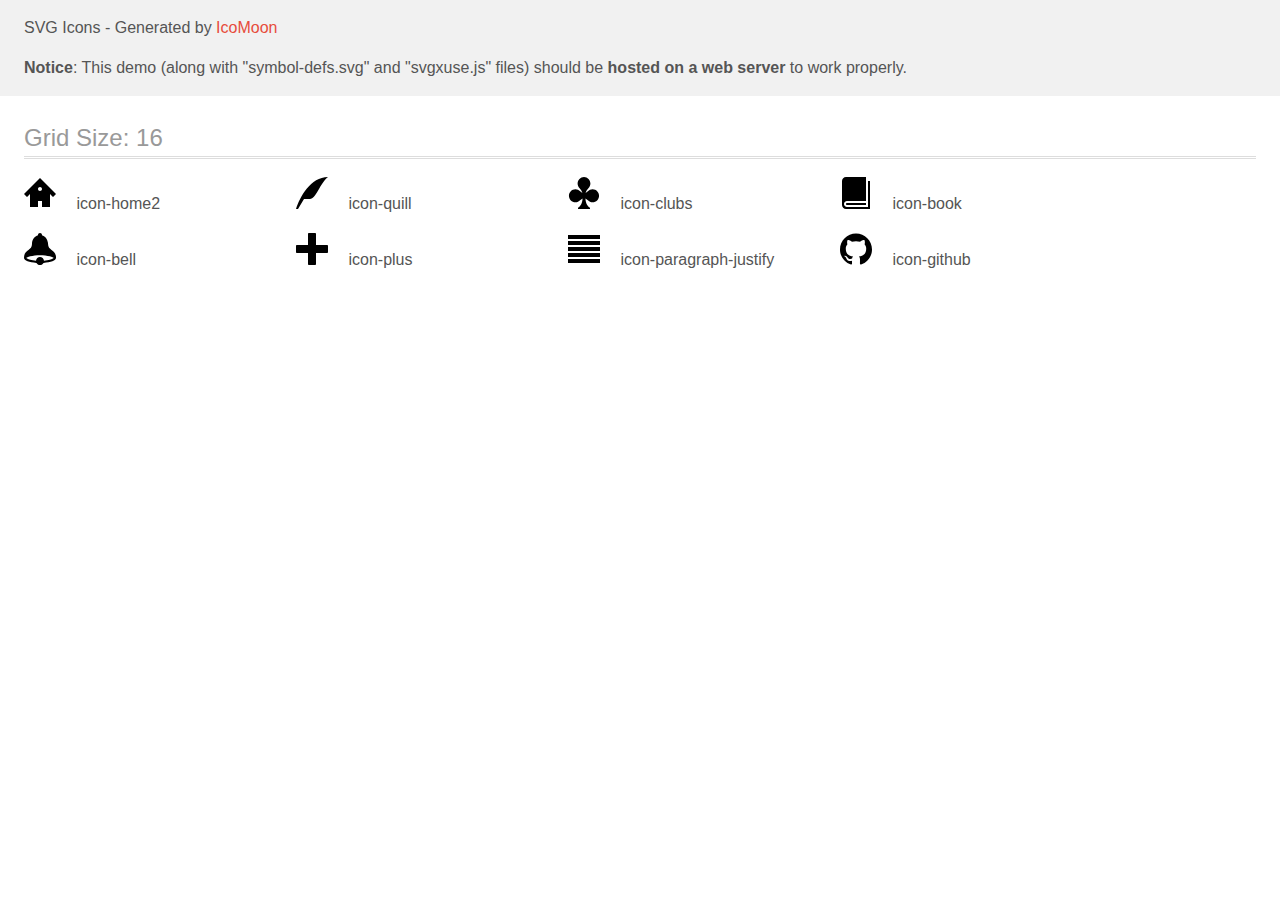
<file: demo-external-svg.html>
<!doctype html>
<html>
<head>
    <title>IcoMoon - SVG Icons</title>
    <meta charset="utf-8">
    <meta name="viewport" content="width=device-width, initial-scale=1">
    <link rel="stylesheet" href="demo-files/demo.css">
    <link rel="stylesheet" href="style.css">
</head>
<body>
<header class="bgc1 clearfix">
<div class="mhl">
    <p>SVG Icons - Generated by <a href="https://icomoon.io/app">IcoMoon</a></p><p><strong>Notice</strong>: This demo (along with "symbol-defs.svg" and "svgxuse.js" files) should be <b>hosted on a web server</b> to work properly.</p>
</div>
</header>
    <div class="clearfix mhl ptl">
        <h1 class="mvm mtn fgc1">Grid Size: 16</h1>
        <div class="glyph fs1">
            <div class="clearfix pbs">
                <svg class="icon icon-home2"><use xlink:href="symbol-defs.svg#icon-home2"></use></svg><span class="name"> icon-home2</span>
            </div>
        </div>
        <div class="glyph fs1">
            <div class="clearfix pbs">
                <svg class="icon icon-quill"><use xlink:href="symbol-defs.svg#icon-quill"></use></svg><span class="name"> icon-quill</span>
            </div>
        </div>
        <div class="glyph fs1">
            <div class="clearfix pbs">
                <svg class="icon icon-clubs"><use xlink:href="symbol-defs.svg#icon-clubs"></use></svg><span class="name"> icon-clubs</span>
            </div>
        </div>
        <div class="glyph fs1">
            <div class="clearfix pbs">
                <svg class="icon icon-book"><use xlink:href="symbol-defs.svg#icon-book"></use></svg><span class="name"> icon-book</span>
            </div>
        </div>
        <div class="glyph fs1">
            <div class="clearfix pbs">
                <svg class="icon icon-bell"><use xlink:href="symbol-defs.svg#icon-bell"></use></svg><span class="name"> icon-bell</span>
            </div>
        </div>
        <div class="glyph fs1">
            <div class="clearfix pbs">
                <svg class="icon icon-plus"><use xlink:href="symbol-defs.svg#icon-plus"></use></svg><span class="name"> icon-plus</span>
            </div>
        </div>
        <div class="glyph fs1">
            <div class="clearfix pbs">
                <svg class="icon icon-paragraph-justify"><use xlink:href="symbol-defs.svg#icon-paragraph-justify"></use></svg><span class="name"> icon-paragraph-justify</span>
            </div>
        </div>
        <div class="glyph fs1">
            <div class="clearfix pbs">
                <svg class="icon icon-github"><use xlink:href="symbol-defs.svg#icon-github"></use></svg><span class="name"> icon-github</span>
            </div>
        </div>
  </div>
<script defer src="svgxuse.js"></script>
</body>
</html>
</file>
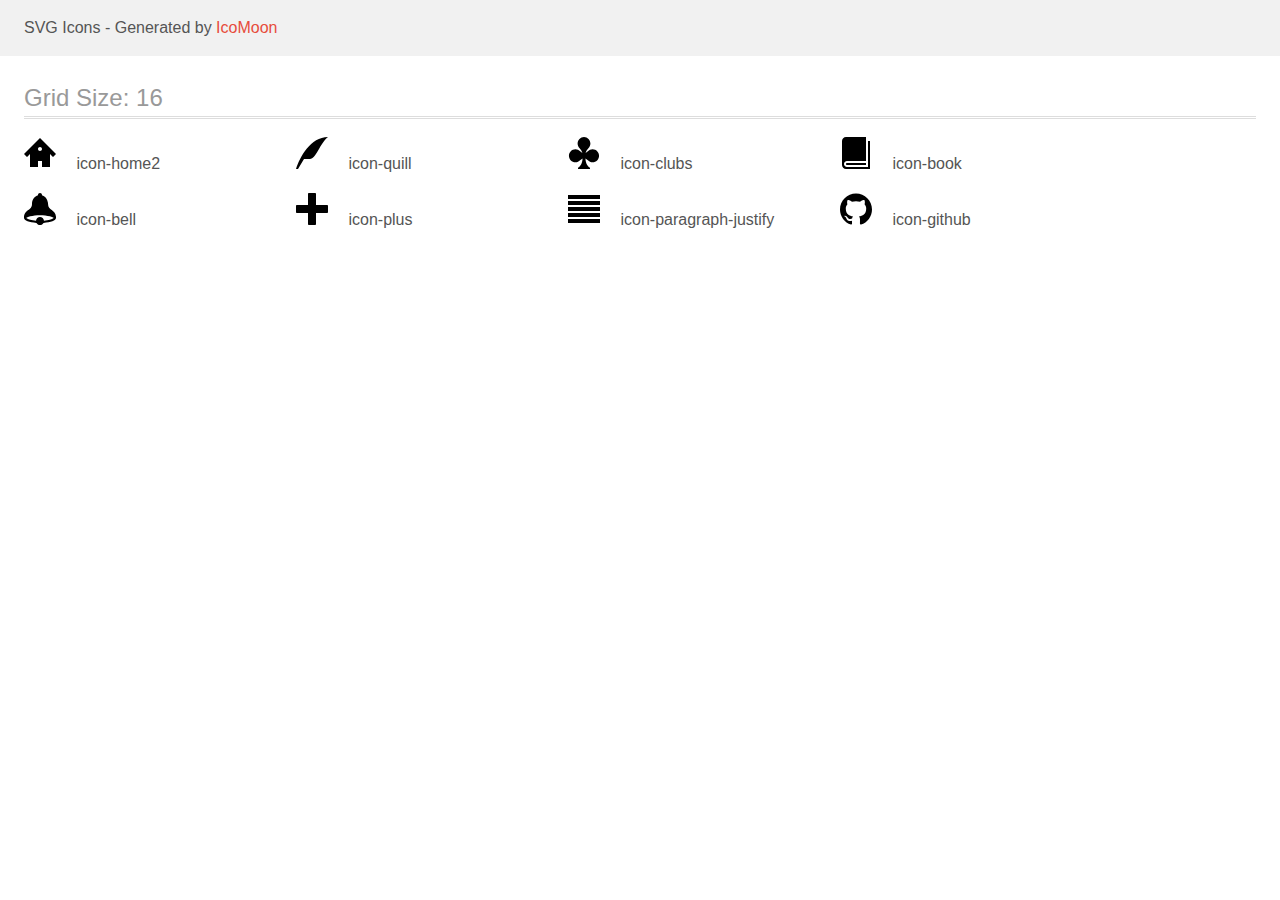
<file: demo.html>
<!doctype html>
<html>
<head>
    <title>IcoMoon - SVG Icons</title>
    <meta charset="utf-8">
    <meta name="viewport" content="width=device-width, initial-scale=1">
    <link rel="stylesheet" href="demo-files/demo.css">
    <link rel="stylesheet" href="style.css">
</head>
<body>
<svg aria-hidden="true" style="position: absolute; width: 0; height: 0; overflow: hidden;" version="1.1" xmlns="http://www.w3.org/2000/svg" xmlns:xlink="http://www.w3.org/1999/xlink">
<defs>
<symbol id="icon-home2" viewBox="0 0 32 32">
<path d="M16 1l-16 16 3 3 3-3v13h8v-6h4v6h8v-13l3 3 3-3-16-16zM16 14c-1.105 0-2-0.895-2-2s0.895-2 2-2c1.105 0 2 0.895 2 2s-0.895 2-2 2z"></path>
</symbol>
<symbol id="icon-quill" viewBox="0 0 32 32">
<path d="M0 32c4-12 14.469-32 32-32-8.219 6.594-12 22-18 22s-6 0-6 0l-6 10h-2z"></path>
</symbol>
<symbol id="icon-clubs" viewBox="0 0 32 32">
<path d="M24.588 12.274c-1.845 0-3.503 0.769-4.683 2.022-0.5 0.531-1.368 1.16-2.306 1.713 0.441-1.683 1.834-3.803 2.801-4.733 1.239-1.193 2-2.87 2-4.734 0-3.59-2.859-6.503-6.4-6.541-3.541 0.038-6.4 2.951-6.4 6.541 0 1.865 0.761 3.542 2 4.734 0.967 0.93 2.36 3.050 2.801 4.733-0.939-0.553-1.806-1.182-2.306-1.713-1.18-1.253-2.838-2.022-4.683-2.022-3.575 0-6.471 2.927-6.471 6.541s2.897 6.542 6.471 6.542c1.845 0 3.503-0.792 4.683-2.045 0.525-0.558 1.451-1.254 2.447-1.832-0.094 4.615-2.298 8.005-4.541 9.341v1.179h12v-1.179c-2.244-1.335-4.448-4.726-4.541-9.341 0.995 0.578 1.922 1.274 2.447 1.832 1.18 1.253 2.838 2.045 4.683 2.045 3.575 0 6.471-2.928 6.471-6.542s-2.897-6.541-6.471-6.541z"></path>
</symbol>
<symbol id="icon-book" viewBox="0 0 32 32">
<path d="M28 4v26h-21c-1.657 0-3-1.343-3-3s1.343-3 3-3h19v-24h-20c-2.2 0-4 1.8-4 4v24c0 2.2 1.8 4 4 4h24v-28h-2z"></path>
<path d="M7.002 26v0c-0.001 0-0.001 0-0.002 0-0.552 0-1 0.448-1 1s0.448 1 1 1c0.001 0 0.001-0 0.002-0v0h18.997v-2h-18.997z"></path>
</symbol>
<symbol id="icon-bell" viewBox="0 0 32 32">
<path d="M32.047 25c0-9-8-7-8-14 0-0.58-0.056-1.076-0.158-1.498-0.526-3.532-2.88-6.366-5.93-7.23 0.027-0.123 0.041-0.251 0.041-0.382 0-1.040-0.9-1.891-2-1.891s-2 0.851-2 1.891c0 0.131 0.014 0.258 0.041 0.382-3.421 0.969-5.966 4.416-6.039 8.545-0.001 0.060-0.002 0.121-0.002 0.183 0 7-8 5-8 14 0 2.382 5.331 4.375 12.468 4.878 0.673 1.263 2.002 2.122 3.532 2.122s2.86-0.86 3.532-2.122c7.137-0.503 12.468-2.495 12.468-4.878 0-0.007-0.001-0.014-0.001-0.021l0.048 0.021zM25.82 26.691c-1.695 0.452-3.692 0.777-5.837 0.958-0.178-2.044-1.893-3.648-3.984-3.648s-3.805 1.604-3.984 3.648c-2.144-0.18-4.142-0.506-5.837-0.958-2.332-0.622-3.447-1.318-3.855-1.691 0.408-0.372 1.523-1.068 3.855-1.691 2.712-0.724 6.199-1.122 9.82-1.122s7.109 0.398 9.82 1.122c2.332 0.622 3.447 1.318 3.855 1.691-0.408 0.372-1.523 1.068-3.855 1.691z"></path>
</symbol>
<symbol id="icon-plus" viewBox="0 0 32 32">
<path d="M31 12h-11v-11c0-0.552-0.448-1-1-1h-6c-0.552 0-1 0.448-1 1v11h-11c-0.552 0-1 0.448-1 1v6c0 0.552 0.448 1 1 1h11v11c0 0.552 0.448 1 1 1h6c0.552 0 1-0.448 1-1v-11h11c0.552 0 1-0.448 1-1v-6c0-0.552-0.448-1-1-1z"></path>
</symbol>
<symbol id="icon-paragraph-justify" viewBox="0 0 32 32">
<path d="M0 2h32v4h-32zM0 8h32v4h-32zM0 14h32v4h-32zM0 20h32v4h-32zM0 26h32v4h-32z"></path>
</symbol>
<symbol id="icon-github" viewBox="0 0 32 32">
<path d="M16 0.395c-8.836 0-16 7.163-16 16 0 7.069 4.585 13.067 10.942 15.182 0.8 0.148 1.094-0.347 1.094-0.77 0-0.381-0.015-1.642-0.022-2.979-4.452 0.968-5.391-1.888-5.391-1.888-0.728-1.849-1.776-2.341-1.776-2.341-1.452-0.993 0.11-0.973 0.11-0.973 1.606 0.113 2.452 1.649 2.452 1.649 1.427 2.446 3.743 1.739 4.656 1.33 0.143-1.034 0.558-1.74 1.016-2.14-3.554-0.404-7.29-1.777-7.29-7.907 0-1.747 0.625-3.174 1.649-4.295-0.166-0.403-0.714-2.030 0.155-4.234 0 0 1.344-0.43 4.401 1.64 1.276-0.355 2.645-0.532 4.005-0.539 1.359 0.006 2.729 0.184 4.008 0.539 3.054-2.070 4.395-1.64 4.395-1.64 0.871 2.204 0.323 3.831 0.157 4.234 1.026 1.12 1.647 2.548 1.647 4.295 0 6.145-3.743 7.498-7.306 7.895 0.574 0.497 1.085 1.47 1.085 2.963 0 2.141-0.019 3.864-0.019 4.391 0 0.426 0.288 0.925 1.099 0.768 6.354-2.118 10.933-8.113 10.933-15.18 0-8.837-7.164-16-16-16z"></path>
</symbol>
</defs>
</svg>

<header class="bgc1 clearfix">
<div class="mhl">
    <p>SVG Icons - Generated by <a href="https://icomoon.io/app">IcoMoon</a></p>
</div>
</header>
    <div class="clearfix mhl ptl">
        <h1 class="mvm mtn fgc1">Grid Size: 16</h1>
        <div class="glyph fs1">
            <div class="clearfix pbs">
                <svg class="icon icon-home2"><use xlink:href="#icon-home2"></use></svg><span class="name"> icon-home2</span>
            </div>
        </div>
        <div class="glyph fs1">
            <div class="clearfix pbs">
                <svg class="icon icon-quill"><use xlink:href="#icon-quill"></use></svg><span class="name"> icon-quill</span>
            </div>
        </div>
        <div class="glyph fs1">
            <div class="clearfix pbs">
                <svg class="icon icon-clubs"><use xlink:href="#icon-clubs"></use></svg><span class="name"> icon-clubs</span>
            </div>
        </div>
        <div class="glyph fs1">
            <div class="clearfix pbs">
                <svg class="icon icon-book"><use xlink:href="#icon-book"></use></svg><span class="name"> icon-book</span>
            </div>
        </div>
        <div class="glyph fs1">
            <div class="clearfix pbs">
                <svg class="icon icon-bell"><use xlink:href="#icon-bell"></use></svg><span class="name"> icon-bell</span>
            </div>
        </div>
        <div class="glyph fs1">
            <div class="clearfix pbs">
                <svg class="icon icon-plus"><use xlink:href="#icon-plus"></use></svg><span class="name"> icon-plus</span>
            </div>
        </div>
        <div class="glyph fs1">
            <div class="clearfix pbs">
                <svg class="icon icon-paragraph-justify"><use xlink:href="#icon-paragraph-justify"></use></svg><span class="name"> icon-paragraph-justify</span>
            </div>
        </div>
        <div class="glyph fs1">
            <div class="clearfix pbs">
                <svg class="icon icon-github"><use xlink:href="#icon-github"></use></svg><span class="name"> icon-github</span>
            </div>
        </div>
  </div>
<script defer src="svgxuse.js"></script>
</body>
</html>
</file>
<file: demo-files/demo.css>
body {
  padding: 0;
  margin: 0;
  font-family: sans-serif;
  font-size: 1em;
  line-height: 1.5;
  color: #555;
  background: #fff;
}
h1 {
  font-size: 1.5em;
  font-weight: normal;
  box-shadow: 0 1px #ddd, 0 2px #fff, 0 3px #ddd;
}
small {
  font-size: .66666667em;
}
a {
  color: #e74c3c;
  text-decoration: none;
}
a:hover, a:focus {
  box-shadow: 0 1px #e74c3c;
}
.bshadow0, input {
  box-shadow: inset 0 -2px #e7e7e7;
}
input:hover {
  box-shadow: inset 0 -2px #ccc;
}
input, fieldset {
  font-size: 1em;
  margin: 0;
  padding: 0;
  border: 0;
}
input {
  color: inherit;
  line-height: 1.5;
  height: 1.5em;
  padding: .25em 0;
}
input:focus {
  outline: none;
  box-shadow: inset 0 -2px #449fdb;
}
.glyph {
  font-size: 16px;
  margin-right: 1.5em;
  float: left;
  width: 7em;
}
svg {
  color: #000;
}
.liga {
  width: 80%;
  width: calc(100% - 2.5em);
}
.talign-right {
  text-align: right;
}
.talign-center {
  text-align: center;
}
.bgc1 {
  background: #f1f1f1;
}
.fgc0 {
  color: #000;
}
.fgc1 {
  color: #999;
}
p {
  margin-top: 1em;
  margin-bottom: 1em;
}
.mvm {
  margin-top: .75em;
  margin-bottom: .75em;
}
.mtn {
  margin-top: 0;
}
.mtl, .mal {
  margin-top: 1.5em;
}
.mbl, .mal {
  margin-bottom: 1.5em;
}
.mal, .mhl {
  margin-left: 1.5em;
  margin-right: 1.5em;
}
.mhmm {
  margin-left: 1em;
  margin-right: 1em;
}
.ptl {
  padding-top: 1.5em;
}
.pbs, .pvs {
  padding-bottom: .25em;
}
.pvs, .pts {
  padding-top: .25em;
}
.unit {
  float: left;
}
.unitRight {
  float: right;
}
.size1of2 {
  width: 50%;
}
.size1of1 {
  width: 100%;
}
.clearfix:before, .clearfix:after {
  content: " ";
  display: table;
}
.clearfix:after {
  clear: both;
}
.hidden-true {
  display: none;
}
.textbox0 {
  width: 3em;
  background: #f1f1f1;
  padding: .25em .5em;
  line-height: 1.5;
  height: 1.5em;
}
.fs0 {
  font-size: 16px;
}
.fs1 {
  font-size: 32px;
}
.name {
  font-size: 0.5em;
  margin-left: 1em;
}
</file>
<file: style.css>
.icon {
  display: inline-block;
  width: 1em;
  height: 1em;
  stroke-width: 0;
  stroke: currentColor;
  fill: currentColor;
}

/* ==========================================
Single-colored icons can be modified like so:
.icon-name {
  font-size: 32px;
  color: red;
}
========================================== */
</file>
